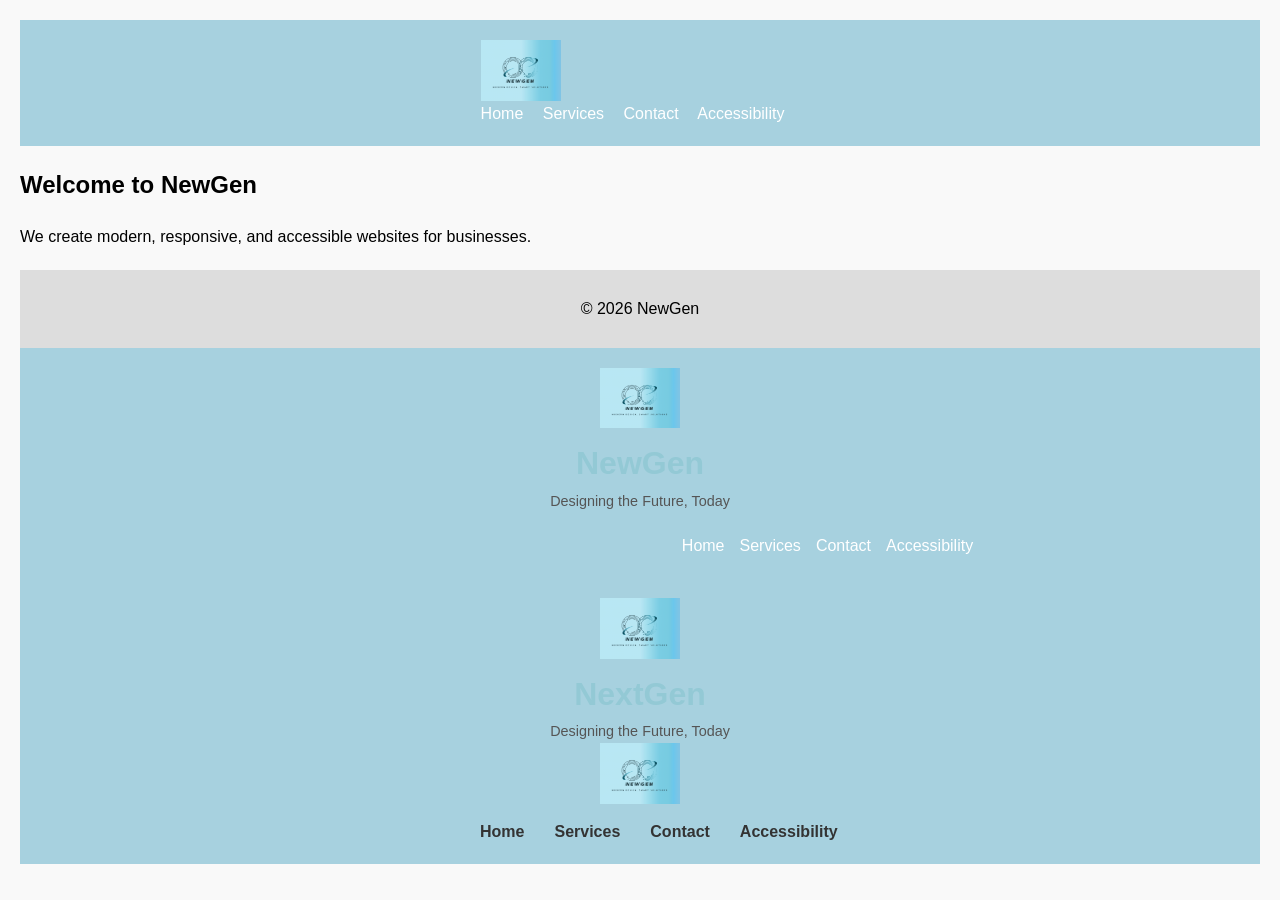
<file: index.html>
<!DOCTYPE html>
<html lang="en">
<head>
<meta charset="UTF-8">
<meta name="viewport" content="width=device-width, initial-scale=1.0">

<link rel="stylesheet" href="style.css">
</head>

<body>

<header>

<nav>
   <img src="logo.png" alt="NextGen Logo" width="80">
  <a href="index.html">Home</a>
  <a href="services.html">Services</a>
  <a href="contact.html">Contact</a>
  <a href="accessibility.html">Accessibility</a>
</nav>
</header>

<main>
<section>
<h2>Welcome to NewGen</h2>
<p>We create modern, responsive, and accessible websites for businesses.</p>
</section>
</main>

<footer>
<p>© 2026 NewGen</p>
</footer>

</body>
</html>

<header>
  <div class="logo-title"> 
  <img src="logo.png" alt="NextGen Logo" width="80">
    <div class="title-slogan">
      <h1>NewGen</h1>
      <p class="slogan">Designing the Future, Today</p>
    </div>
  </div>

  <nav class="centered-nav">
  <nav class="horizontal-nav"></nav>
    <a href="index.html">Home</a>
    <a href="services.html">Services</a>
    <a href="contact.html">Contact</a>
    <a href="accessibility.html">Accessibility</a>
  </nav>
</header>

<header>
  <div class="logo-title">
   <img src="logo.png" alt="NextGen Logo" width="80">
    <div class="title-slogan">
      <h1>NextGen</h1>
      <p class="slogan">Designing the Future, Today</p>
    </div>
  </div>
<img src="logo.png" alt="NextGen Logo" width="80">
  <nav class="horizontal-nav">
    <a href="index.html">Home</a>
    <a href="services.html">Services</a>
    <a href="contact.html">Contact</a>
    <a href="accessibility.html">Accessibility</a>
  </nav>
</header>
</file>
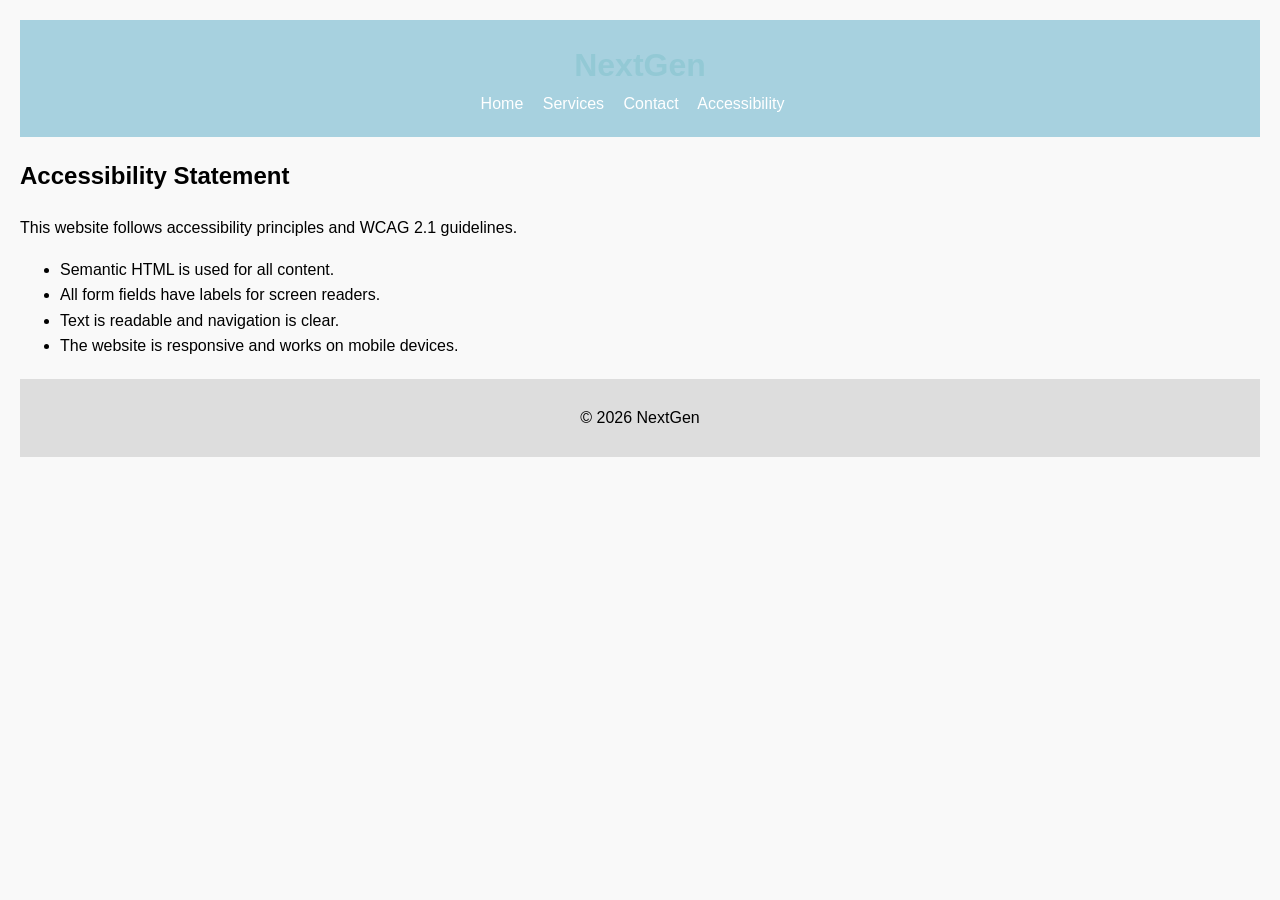
<file: accessibility.html>
<!DOCTYPE html>
<html lang="en">
<head>
<meta charset="UTF-8">
<meta name="viewport" content="width=device-width, initial-scale=1.0">
<title>Accessibility - NextGen</title>
<link rel="stylesheet" href="style.css">
</head>

<body>

<header>
<h1>NextGen</h1>
<nav>
  <a href="index.html">Home</a>
  <a href="services.html">Services</a>
  <a href="contact.html">Contact</a>
  <a href="accessibility.html">Accessibility</a>
</nav>
</header>

<main>
<section>
<h2>Accessibility Statement</h2>
<p>This website follows accessibility principles and WCAG 2.1 guidelines.</p>
<ul>
<li>Semantic HTML is used for all content.</li>
<li>All form fields have labels for screen readers.</li>
<li>Text is readable and navigation is clear.</li>
<li>The website is responsive and works on mobile devices.</li>
</ul>
</section>
</main>

<footer>
<p>© 2026 NextGen</p>
</footer>

</body>
</html>
</file>
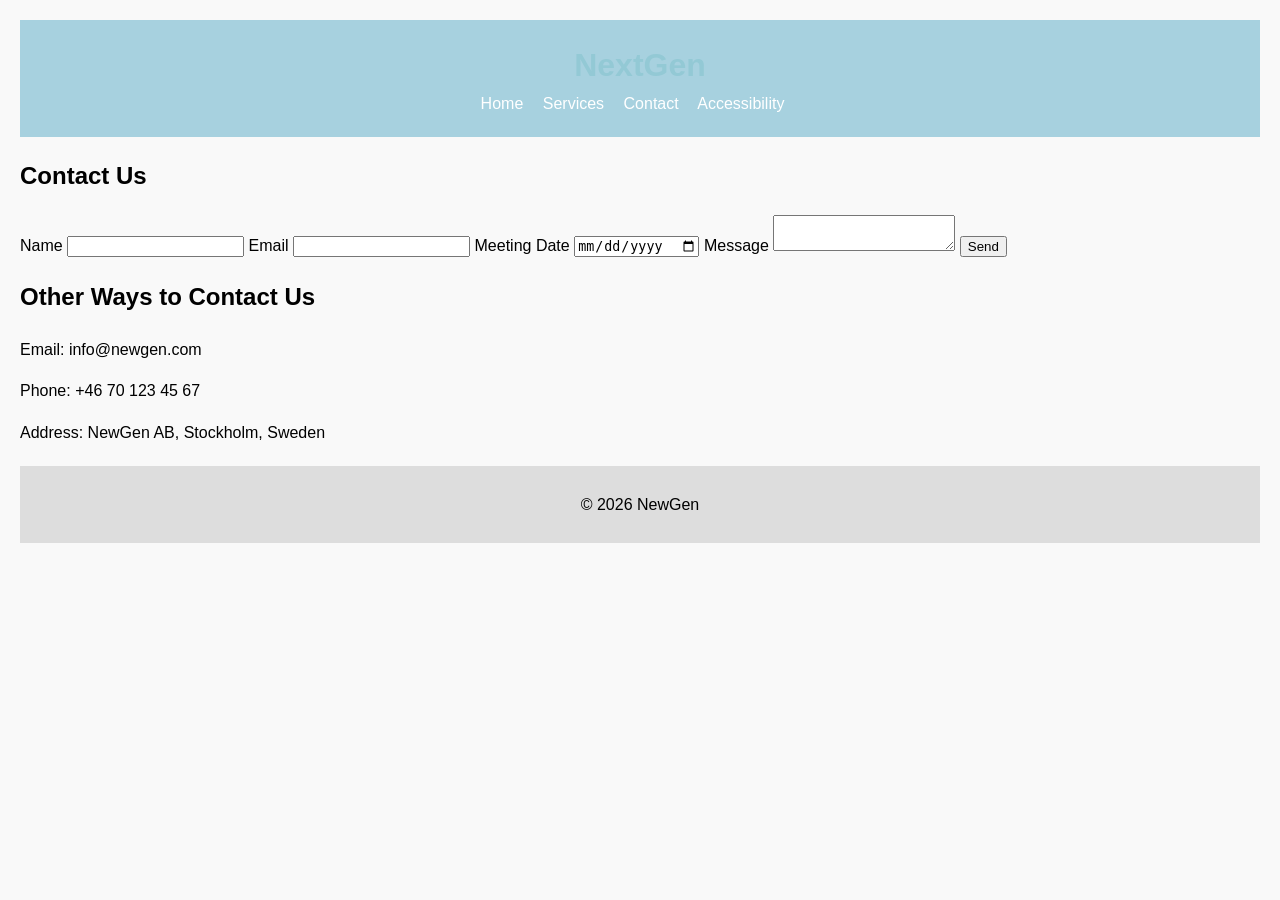
<file: contact.html>
<!DOCTYPE html>
<html lang="en">
<head>
<meta charset="UTF-8">
<meta name="viewport" content="width=device-width, initial-scale=1.0">
<title>Contact - NextGen</title>
<link rel="stylesheet" href="style.css">
</head>

<body>

<header>
<h1>NextGen</h1>
<nav>
  <a href="index.html">Home</a>
  <a href="services.html">Services</a>
  <a href="contact.html">Contact</a>
  <a href="accessibility.html">Accessibility</a>
</nav>
</header>

<main>
<section>
<h2>Contact Us</h2>
<form>
<label for="name">Name</label>
<input type="text" id="name" name="name" required>

<label for="email">Email</label>
<input type="email" id="email" name="email" required>

<label for="date">Meeting Date</label>
<input type="date" id="date" name="date">

<label for="message">Message</label>
<textarea id="message" name="message"></textarea>

<button type="submit">Send</button>
</form>
</section>
</main>

<section>
<h2>Other Ways to Contact Us</h2>
<p>Email: info@newgen.com</p>
<p>Phone: +46 70 123 45 67</p>
<p>Address: NewGen AB, Stockholm, Sweden</p>
</section>

<footer>
<p>© 2026 NewGen</p>
</footer>

</body>
</html>
</file>
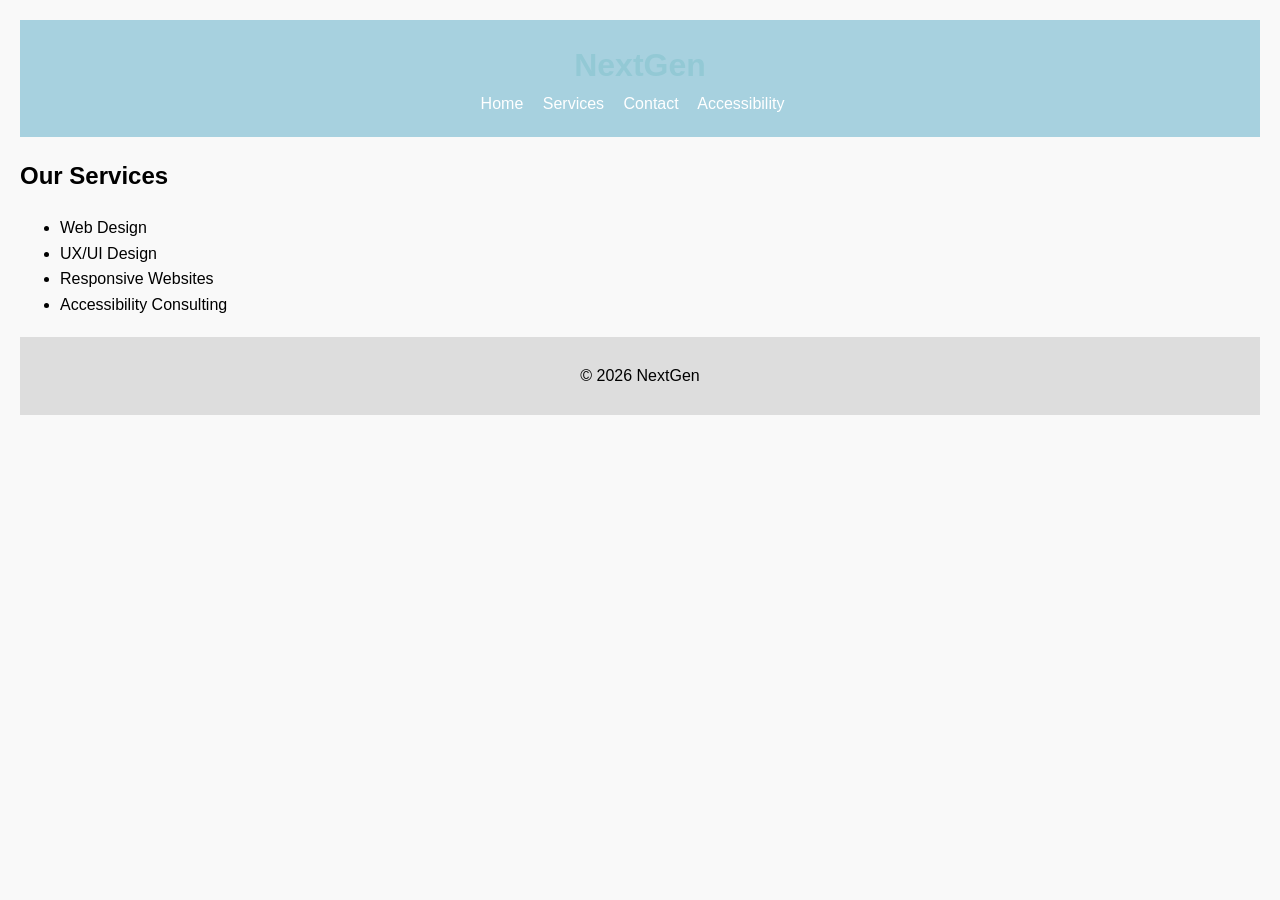
<file: services.html>
<!DOCTYPE html>
<html lang="en">
<head>
<meta charset="UTF-8">
<meta name="viewport" content="width=device-width, initial-scale=1.0">
<title>Services - NextGen</title>
<link rel="stylesheet" href="style.css">
</head>

<body>

<header>
<h1>NextGen</h1>
<nav>
  <a href="index.html">Home</a>
  <a href="services.html">Services</a>
  <a href="contact.html">Contact</a>
  <a href="accessibility.html">Accessibility</a>
</nav>
</header>

<main>
<section>
<h2>Our Services</h2>
<ul>
<li>Web Design</li>
<li>UX/UI Design</li>
<li>Responsive Websites</li>
<li>Accessibility Consulting</li>
</ul>
</section>
</main>

<footer>
<p>© 2026 NextGen</p>
</footer>

</body>
</html>
</file>
<file: style.css>
body{
  font-family: Arial, sans-serif;
  margin: 20px;
  background-color: #f9f9f9;
  line-height: 1.6;
}

header{
  background-color: #a7d1df;
  color: rgb(147, 201, 213);
  padding: 20px;
}



header h1{
  margin: 0;
}

nav a{
  color: white;
  text-decoration: none;
  margin-right: 15px;
}

nav a:hover{
  text-decoration: underline;
}

footer{
  background-color: #ddd;
  padding: 10px;
  text-align: center;
  margin-top: 20px;
}

/* Responsive navigation for small screens */
@media (max-width:768px){
  nav a{
    display: block;
    margin: 5px 0;
  }
}

/* Header - center logo, title, and slogan */
header {
  display: flex;             /* use flexbox layout */
  flex-direction: column;    /* stack items vertically */
  align-items: center;       /* center horizontally */
  justify-content: center;   /* optional: center vertically if header tall */
  padding: 20px;
}

header img {
  display: block;            /* make logo a block element */
  margin: 10 auto;            /* center horizontally */
}

.title-slogan h1, .title-slogan .slogan {
  text-align: center;        /* center text under logo */
  margin: 0;
}

.title-slogan .slogan {
  font-size: 0.9em;
  color: #555;
}

.centered-nav {
  display: flex;
  flex-direction: row;     
  justify-content: center;  
  margin-top: 20px;        
  margin-left: 40px;       /* shift the links slightly to the right */
}

/* Center header content */
header {
  display: flex;
  flex-direction: column;  /* stack logo/title/slogan and nav vertically */
  align-items: center;     /* center everything horizontally */
  text-align: center;
  padding: 20px;
}

.logo-title {
  display: flex;
  flex-direction: column;  /* logo on top, title/slogan below */
  align-items: center;
}

.logo-title img {
  margin-bottom: 10px;     /* space between logo and title */
}

.title-slogan h1,
.title-slogan .slogan {
  margin: 0;
}

/* Horizontal navigation links */
.horizontal-nav {
  display: flex;             /* put links in a row */
  justify-content: flex-start; /* align links from left within the nav container */
  margin-top: 15px;
  width: 350px;               /* adjust width to move links slightly right */
}

.horizontal-nav a {
  text-decoration: none;
  color: #333;
  margin: 0 15px;            /* space between links */
  font-weight: bold;
}

.horizontal-nav a:hover {
  color: #0077cc;            /* optional hover effect */
}

/* Center the nav container under logo */
header .horizontal-nav {
  margin-left: auto;
  margin-right: auto;
}

/* Responsive: stack links vertically on small screens */
@media (max-width: 600px) {
  .horizontal-nav {
    flex-direction: column;
    width: auto;             /* full width for mobile */
  }

  .horizontal-nav a {
    margin: 5px 0;
  }
}
</file>
